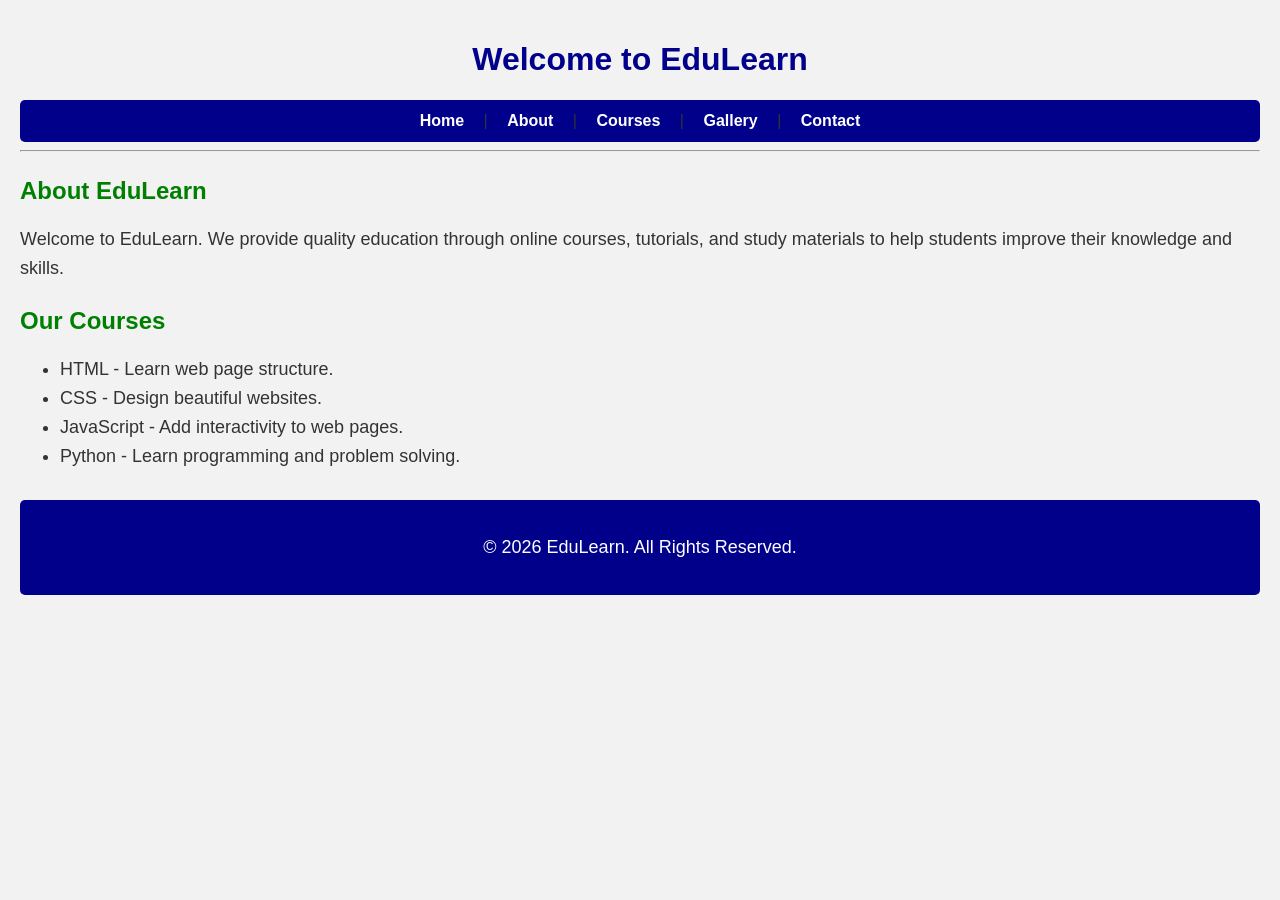
<file: index.html>
<!DOCTYPE html>
<html lang="en">

<head>
    <meta charset="UTF-8">
    <meta name="viewport" content="width=device-width, initial-scale=1.0">

    <title>EduLearn - Educational Website</title>

    <meta name="description" content="EduLearn is an educational website offering HTML, CSS, JavaScript, and Python courses for students.">
    <meta name="keywords" content="Education, Online Learning, HTML, CSS, JavaScript, Python, Students">
    <meta name="author" content="Your Name">

    <!-- Favicon -->
    <link rel="icon" href="favicon.png" type="image/png">

    <!-- Facebook Open Graph -->
    <meta property="og:title" content="EduLearn - Educational Website">
    <meta property="og:description" content="Learn HTML, CSS, JavaScript and Python with EduLearn.">
    <meta property="og:type" content="website">

    <!-- X (Twitter) Card -->
    <meta name="twitter:card" content="summary_large_image">
    <meta name="twitter:title" content="EduLearn - Educational Website">
    <meta name="twitter:description" content="Learn HTML, CSS, JavaScript and Python with EduLearn.">

    <link rel="stylesheet" href="style.css">
</head>

<body>

    <h1>Welcome to EduLearn</h1>

    <nav>
        <a href="index.html">Home</a> |
        <a href="about.html">About</a> |
        <a href="courses.html">Courses</a> |
        <a href="gallery.html">Gallery</a> |
        <a href="contact.html">Contact</a>
    </nav>

    <hr>

    <h2>About EduLearn</h2>
    <p>
        Welcome to EduLearn. We provide quality education through online courses,
        tutorials, and study materials to help students improve their knowledge and skills.
    </p>

    <h2>Our Courses</h2>

    <ul>
        <li>HTML - Learn web page structure.</li>
        <li>CSS - Design beautiful websites.</li>
        <li>JavaScript - Add interactivity to web pages.</li>
        <li>Python - Learn programming and problem solving.</li>
    </ul>

    <footer>
        <p>&copy; 2026 EduLearn. All Rights Reserved.</p>
    </footer>
    <!--Start of Tawk.to Script-->
<script type="text/javascript">
var Tawk_API=Tawk_API||{}, Tawk_LoadStart=new Date();
(function(){
var s1=document.createElement("script"),s0=document.getElementsByTagName("script")[0];
s1.async=true;
s1.src='https://embed.tawk.to/6a45e8c26d80971d469c0889/1jsghaehu';
s1.charset='UTF-8';
s1.setAttribute('crossorigin','*');
s0.parentNode.insertBefore(s1,s0);
})();
</script>
<!--End of Tawk.to Script-->

</body>

</html>
</file>
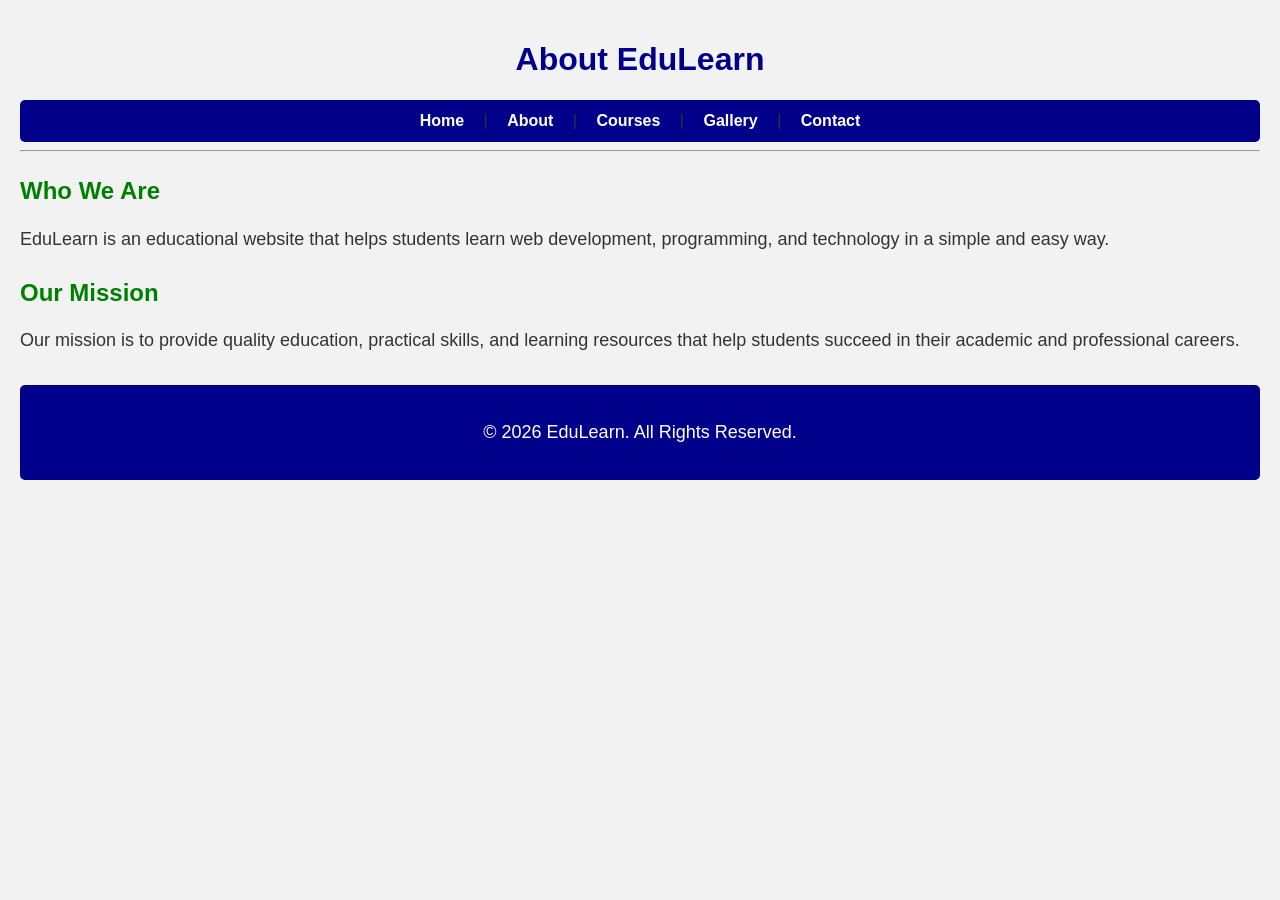
<file: about.html>
<!DOCTYPE html>
<html lang="en">

<head>
    <meta charset="UTF-8">
    <meta name="viewport" content="width=device-width, initial-scale=1.0">

    <title>About - EduLearn</title>

    <meta name="description" content="Learn about EduLearn, our mission, and our educational services.">
    <meta name="keywords" content="Education, About EduLearn, Online Learning, Students">
    <meta name="author" content="Your Name">

    <!-- Favicon -->
    <link rel="icon" href="favicon.png" type="image/png">

    <!-- Open Graph -->
    <meta property="og:title" content="About EduLearn">
    <meta property="og:description" content="Know more about EduLearn and our mission.">
    <meta property="og:type" content="website">

    <!-- Twitter Card -->
    <meta name="twitter:card" content="summary_large_image">
    <meta name="twitter:title" content="About EduLearn">
    <meta name="twitter:description" content="Know more about EduLearn and our mission.">

    <link rel="stylesheet" href="style.css">
</head>

<body>

    <h1>About EduLearn</h1>

    <nav>
        <a href="index.html">Home</a> |
        <a href="about.html">About</a> |
        <a href="courses.html">Courses</a> |
        <a href="gallery.html">Gallery</a> |
        <a href="contact.html">Contact</a>
    </nav>

    <hr>

    <h2>Who We Are</h2>
    <p>
        EduLearn is an educational website that helps students learn web development,
        programming, and technology in a simple and easy way.
    </p>

    <h2>Our Mission</h2>
    <p>
        Our mission is to provide quality education, practical skills, and learning
        resources that help students succeed in their academic and professional careers.
    </p>

    <footer>
        <p>&copy; 2026 EduLearn. All Rights Reserved.</p>
    </footer>
    <!--Start of Tawk.to Script-->
<script type="text/javascript">
var Tawk_API=Tawk_API||{}, Tawk_LoadStart=new Date();
(function(){
var s1=document.createElement("script"),s0=document.getElementsByTagName("script")[0];
s1.async=true;
s1.src='https://embed.tawk.to/6a45e8c26d80971d469c0889/1jsghaehu';
s1.charset='UTF-8';
s1.setAttribute('crossorigin','*');
s0.parentNode.insertBefore(s1,s0);
})();
</script>
<!--End of Tawk.to Script-->

</body>
</html>
</file>
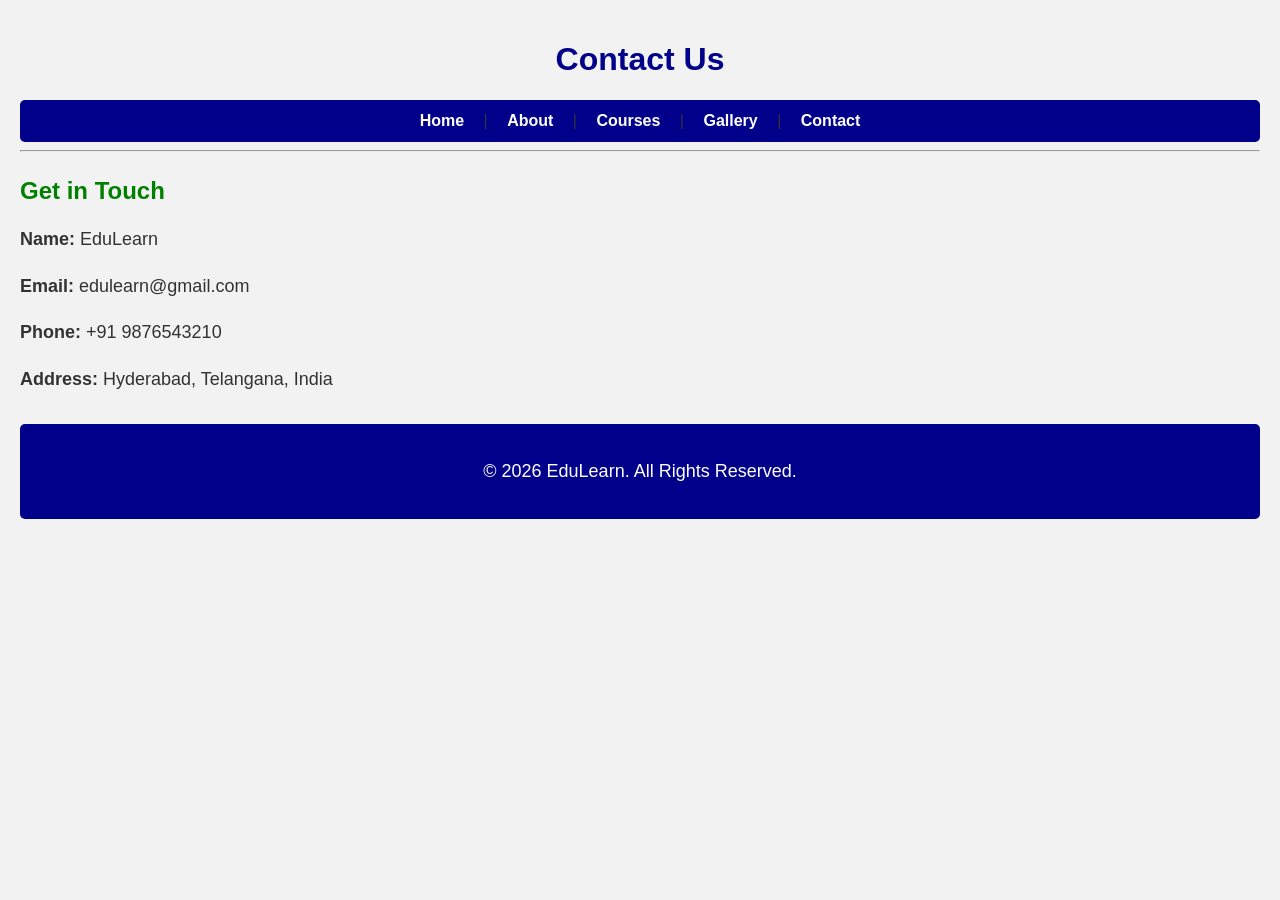
<file: contact.html>
<!DOCTYPE html>
<html lang="en">

<head>
    <meta charset="UTF-8">
    <meta name="viewport" content="width=device-width, initial-scale=1.0">

    <title>Contact - EduLearn</title>

    <meta name="description" content="Contact EduLearn for educational support, courses, and learning resources.">
    <meta name="keywords" content="Contact EduLearn, Education, Students, Online Learning">
    <meta name="author" content="Your Name">

    <!-- Favicon -->
    <link rel="icon" href="favicon.png" type="image/png">

    <!-- Open Graph -->
    <meta property="og:title" content="Contact EduLearn">
    <meta property="og:description" content="Contact EduLearn for more information.">
    <meta property="og:type" content="website">

    <!-- Twitter (X) Card -->
    <meta name="twitter:card" content="summary_large_image">
    <meta name="twitter:title" content="Contact EduLearn">
    <meta name="twitter:description" content="Contact EduLearn for more information.">

    <link rel="stylesheet" href="style.css">
</head>

<body>

    <h1>Contact Us</h1>

    <nav>
        <a href="index.html">Home</a> |
        <a href="about.html">About</a> |
        <a href="courses.html">Courses</a> |
        <a href="gallery.html">Gallery</a> |
        <a href="contact.html">Contact</a>
    </nav>

    <hr>

    <h2>Get in Touch</h2>

    <p><strong>Name:</strong> EduLearn</p>
    <p><strong>Email:</strong> edulearn@gmail.com</p>
    <p><strong>Phone:</strong> +91 9876543210</p>
    <p><strong>Address:</strong> Hyderabad, Telangana, India</p>

    <footer>
        <p>&copy; 2026 EduLearn. All Rights Reserved.</p>
    </footer>
    <!--Start of Tawk.to Script-->
<script type="text/javascript">
var Tawk_API=Tawk_API||{}, Tawk_LoadStart=new Date();
(function(){
var s1=document.createElement("script"),s0=document.getElementsByTagName("script")[0];
s1.async=true;
s1.src='https://embed.tawk.to/6a45e8c26d80971d469c0889/1jsghaehu';
s1.charset='UTF-8';
s1.setAttribute('crossorigin','*');
s0.parentNode.insertBefore(s1,s0);
})();
</script>
<!--End of Tawk.to Script-->

</body>
</html>
</file>
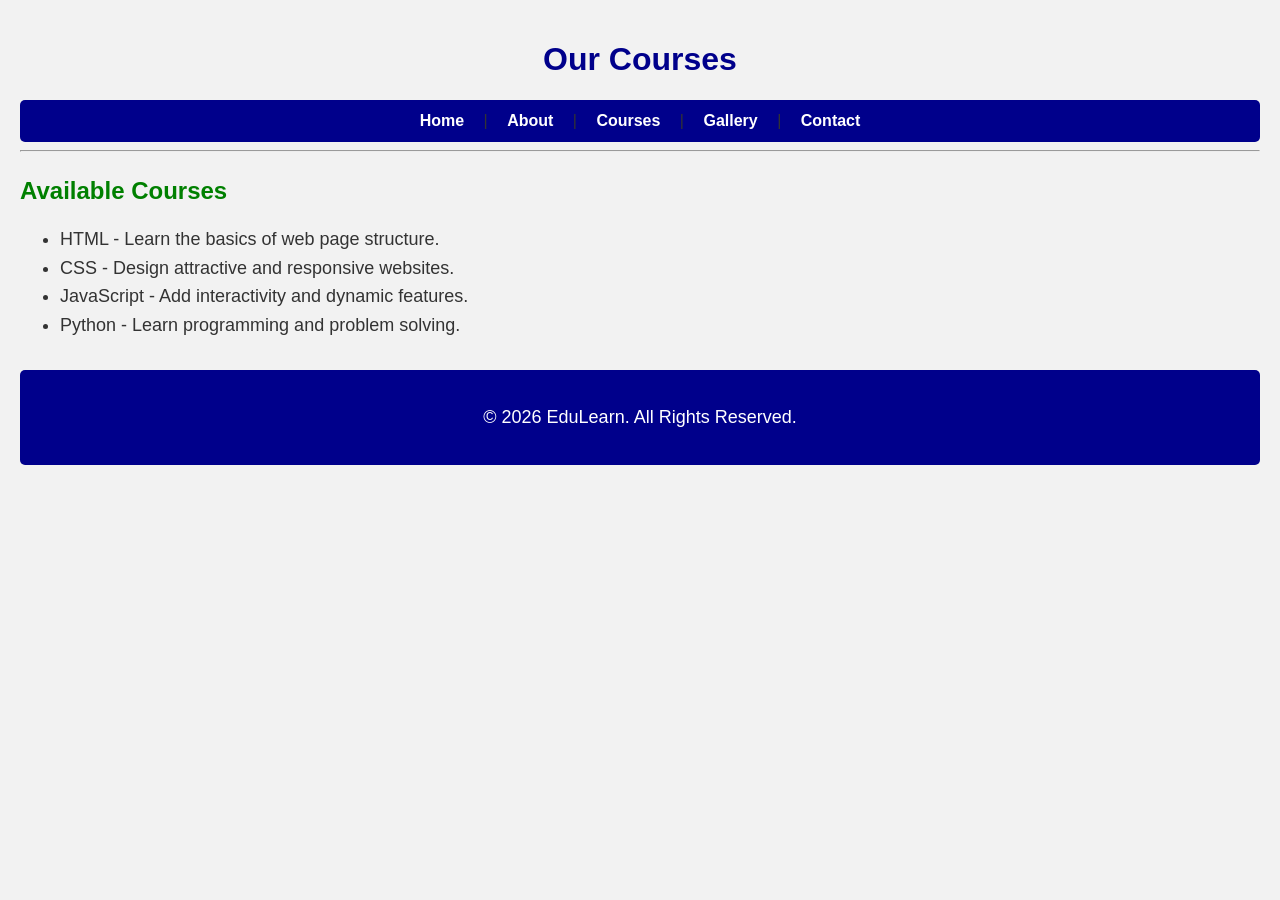
<file: courses.html>
<!DOCTYPE html>
<html lang="en">

<head>
    <meta charset="UTF-8">
    <meta name="viewport" content="width=device-width, initial-scale=1.0">

    <title>Courses - EduLearn</title>

    <meta name="description" content="Explore EduLearn courses including HTML, CSS, JavaScript, and Python.">
    <meta name="keywords" content="HTML, CSS, JavaScript, Python, Online Courses, Education">
    <meta name="author" content="Your Name">

    <!-- Favicon -->
    <link rel="icon" href="favicon.png" type="image/png">

    <!-- Facebook Open Graph -->
    <meta property="og:title" content="EduLearn Courses">
    <meta property="og:description" content="Learn HTML, CSS, JavaScript and Python with EduLearn.">
    <meta property="og:type" content="website">

    <!-- X (Twitter) Card -->
    <meta name="twitter:card" content="summary_large_image">
    <meta name="twitter:title" content="EduLearn Courses">
    <meta name="twitter:description" content="Learn HTML, CSS, JavaScript and Python with EduLearn.">

    <link rel="stylesheet" href="style.css">
</head>

<body>

    <h1>Our Courses</h1>

    <nav>
        <a href="index.html">Home</a> |
        <a href="about.html">About</a> |
        <a href="courses.html">Courses</a> |
        <a href="gallery.html">Gallery</a> |
        <a href="contact.html">Contact</a>
    </nav>

    <hr>

    <h2>Available Courses</h2>

    <ul>
        <li>HTML - Learn the basics of web page structure.</li>
        <li>CSS - Design attractive and responsive websites.</li>
        <li>JavaScript - Add interactivity and dynamic features.</li>
        <li>Python - Learn programming and problem solving.</li>
    </ul>

    <footer>
        <p>&copy; 2026 EduLearn. All Rights Reserved.</p>
    </footer>
    <!--Start of Tawk.to Script-->
<script type="text/javascript">
var Tawk_API=Tawk_API||{}, Tawk_LoadStart=new Date();
(function(){
var s1=document.createElement("script"),s0=document.getElementsByTagName("script")[0];
s1.async=true;
s1.src='https://embed.tawk.to/6a45e8c26d80971d469c0889/1jsghaehu';
s1.charset='UTF-8';
s1.setAttribute('crossorigin','*');
s0.parentNode.insertBefore(s1,s0);
})();
</script>
<!--End of Tawk.to Script-->

</body>
</html>
</file>
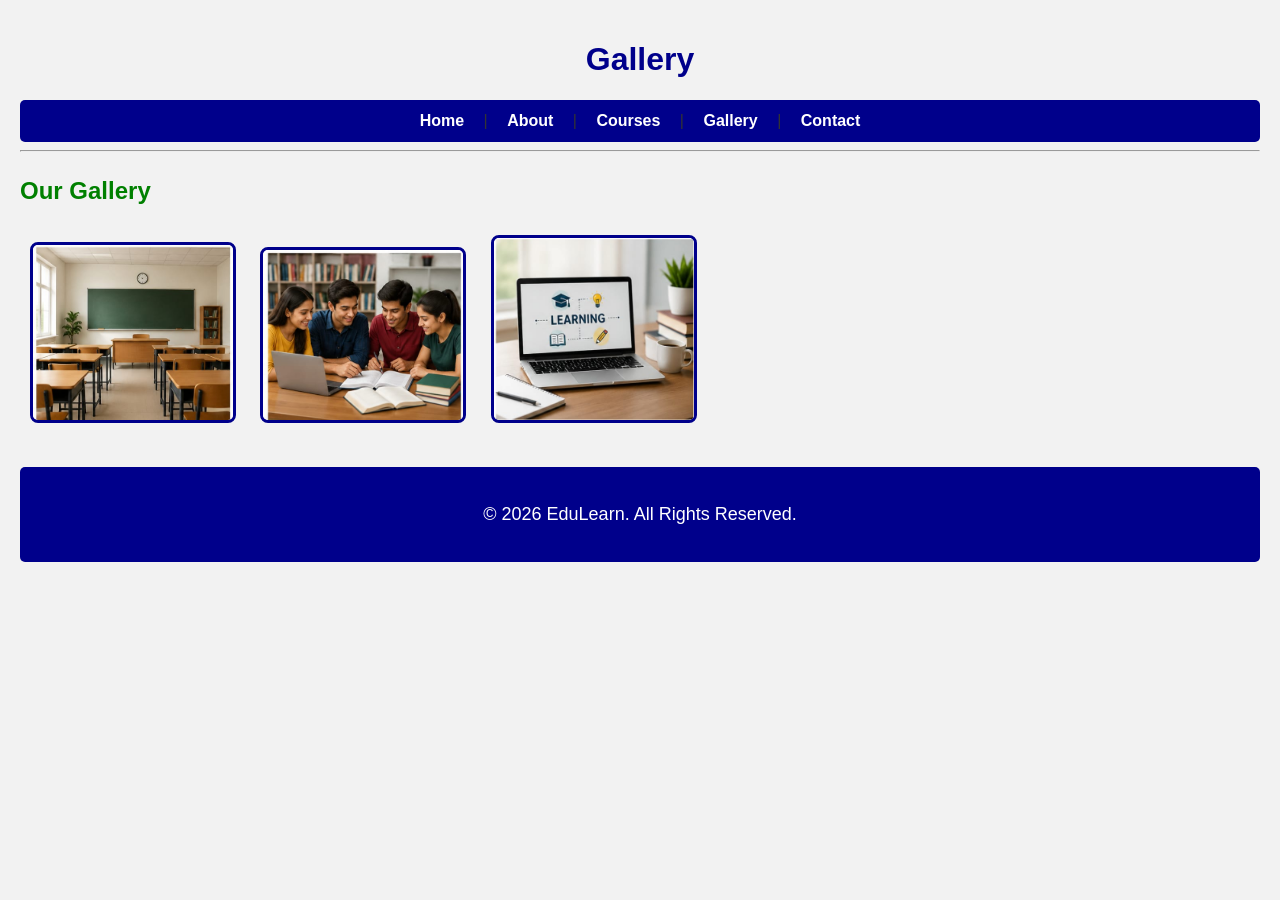
<file: gallery.html>
<!DOCTYPE html>
<html lang="en">

<head>
    <meta charset="UTF-8">
    <meta name="viewport" content="width=device-width, initial-scale=1.0">

    <title>Gallery - EduLearn</title>

    <meta name="description" content="Explore the EduLearn gallery featuring classrooms, students, and learning activities.">
    <meta name="keywords" content="Gallery, Education, Students, Learning, Classroom">
    <meta name="author" content="Your Name">

    <!-- Favicon -->
    <link rel="icon" href="favicon.png" type="image/png">

    <!-- Open Graph -->
    <meta property="og:title" content="EduLearn Gallery">
    <meta property="og:description" content="View our educational gallery and learning activities.">
    <meta property="og:type" content="website">

    <!-- Twitter (X) Card -->
    <meta name="twitter:card" content="summary_large_image">
    <meta name="twitter:title" content="EduLearn Gallery">
    <meta name="twitter:description" content="Explore the EduLearn gallery.">

    <link rel="stylesheet" href="style.css">
</head>

<body>

    <h1>Gallery</h1>

    <nav>
        <a href="index.html">Home</a> |
        <a href="about.html">About</a> |
        <a href="courses.html">Courses</a> |
        <a href="gallery.html">Gallery</a> |
        <a href="contact.html">Contact</a>
    </nav>

    <hr>

    <h2>Our Gallery</h2>

    <img src="image1.jpg" alt="Classroom Learning" width="200">
    <img src="image2.jpg" alt="Students Studying" width="200">
    <img src="image3.jpg" alt="Online Learning" width="200">

    <footer>
        <p>&copy; 2026 EduLearn. All Rights Reserved.</p>
    </footer>
    <!--Start of Tawk.to Script-->
<script type="text/javascript">
var Tawk_API=Tawk_API||{}, Tawk_LoadStart=new Date();
(function(){
var s1=document.createElement("script"),s0=document.getElementsByTagName("script")[0];
s1.async=true;
s1.src='https://embed.tawk.to/6a45e8c26d80971d469c0889/1jsghaehu';
s1.charset='UTF-8';
s1.setAttribute('crossorigin','*');
s0.parentNode.insertBefore(s1,s0);
})();
</script>
<!--End of Tawk.to Script-->

</body>
</html>
</file>
<file: style.css>
/* General Page Style */
body {
    font-family: Arial, sans-serif;
    margin: 0;
    padding: 20px;
    background-color: #f2f2f2;
    color: #333;
}

/* Main Heading */
h1 {
    color: darkblue;
    text-align: center;
}

/* Navigation Bar */
nav {
    background-color: darkblue;
    padding: 12px;
    text-align: center;
    border-radius: 5px;
}

nav a {
    color: white;
    text-decoration: none;
    margin: 15px;
    font-weight: bold;
}

nav a:hover {
    color: yellow;
}

/* Section Headings */
h2 {
    color: green;
    margin-top: 25px;
}

/* Paragraphs and Lists */
p,
li {
    font-size: 18px;
    line-height: 1.6;
}

/* Images */
img {
    width: 200px;
    height: auto;
    margin: 10px;
    border: 3px solid darkblue;
    border-radius: 8px;
}

/* Buttons */
button {
    background-color: darkblue;
    color: white;
    padding: 10px 15px;
    border: none;
    border-radius: 5px;
    margin: 8px;
    cursor: pointer;
}

button:hover {
    background-color: green;
}

/* Footer */
footer {
    text-align: center;
    margin-top: 30px;
    padding: 15px;
    background-color: darkblue;
    color: white;
    border-radius: 5px;
}
</file>
